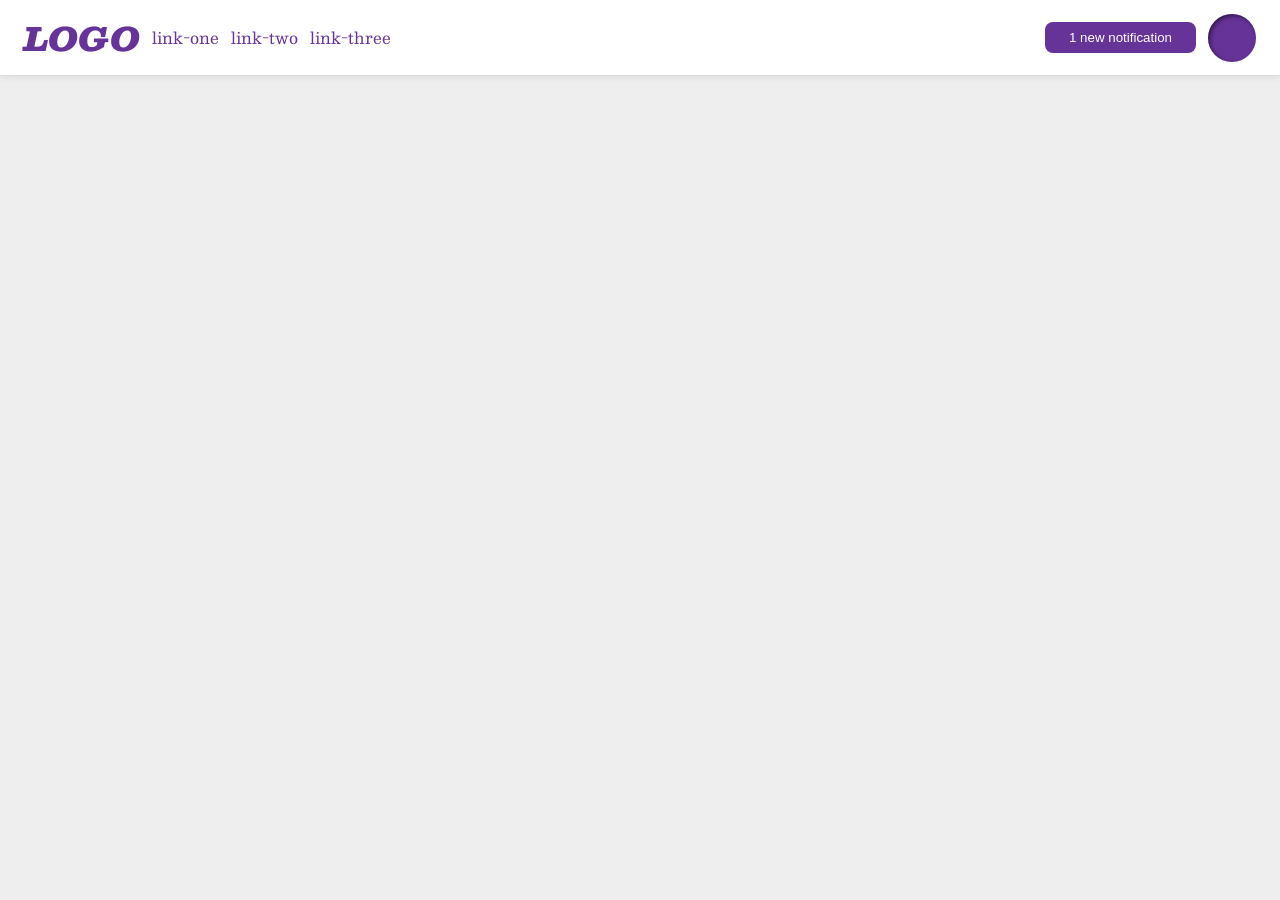
<file: foundations/flex/03-flex-header-2/index.html>
<!DOCTYPE html>
<html lang="en">
  <head>
    <meta charset="UTF-8">
    <meta http-equiv="X-UA-Compatible" content="IE=edge">
    <meta name="viewport" content="width=device-width, initial-scale=1.0">
    <title>Flex Header 2</title>
    <link rel="stylesheet" href="style.css">
  </head>
  <body>
    <div class="header">
      <div class="left-side">
        <div class="logo">
          LOGO
        </div>
        <ul class="links">
          <li><a href="https://google.com">link-one</a></li>
          <li><a href="https://google.com">link-two</a></li>
          <li><a href="https://google.com">link-three</a></li>
        </ul>
      </div>
      <div class="right-side">
        <button class="notifications">
          1 new notification
        </button>
        <div class="profile-image"></div>
      </div>
    </div>
  </body>
</html>
</file>
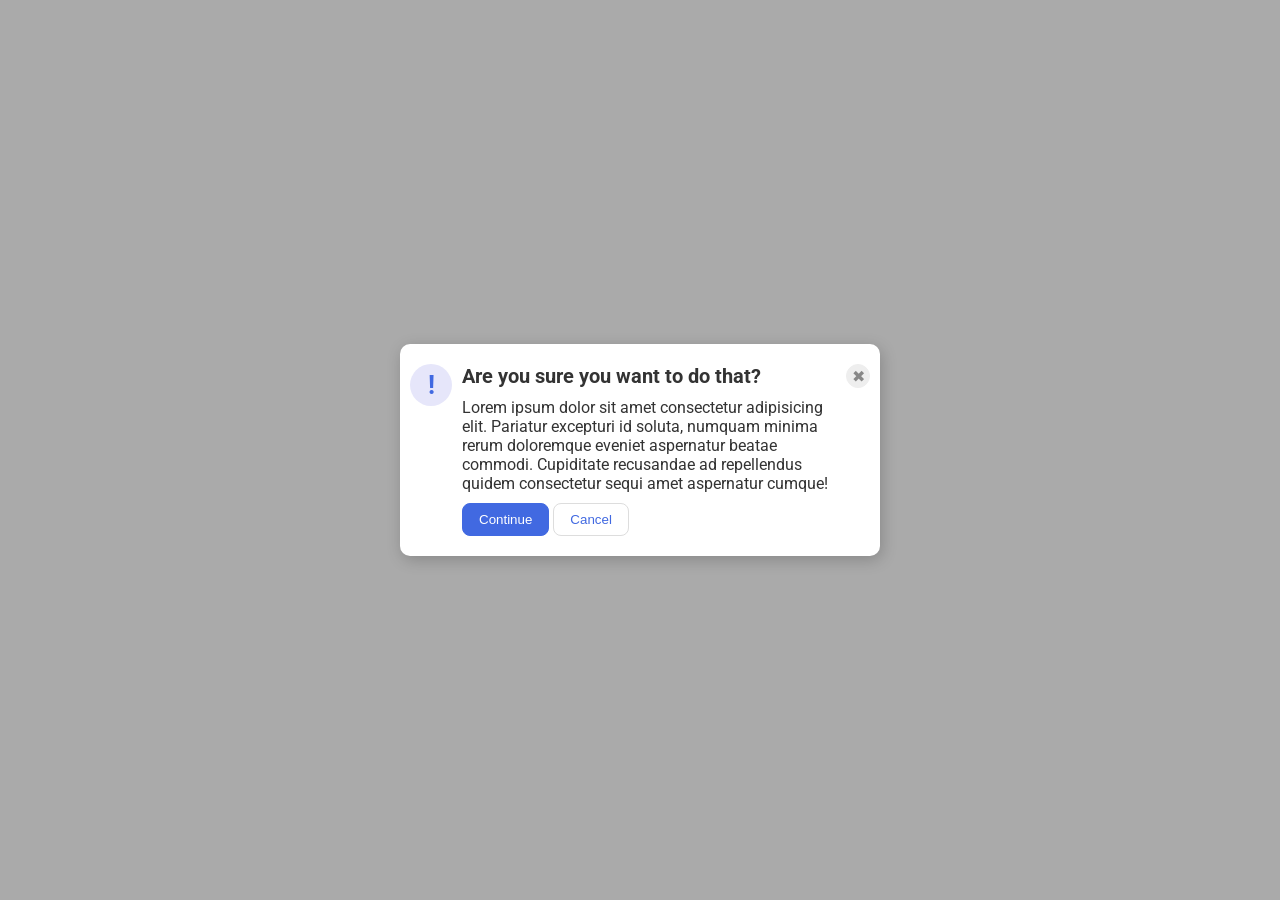
<file: foundations/flex/05-flex-modal/index.html>
<!DOCTYPE html>
<html lang="en">
  <head>
    <meta charset="UTF-8">
    <meta http-equiv="X-UA-Compatible" content="IE=edge">
    <meta name="viewport" content="width=device-width, initial-scale=1.0">
    <link rel="stylesheet" href="style.css">
    <title>Modal</title>
  </head>
  <body>
    <div class="modal">
      <div class="icon">!</div>
      <div class="warning">
        <div class="header">Are you sure you want to do that?</div>
        <div class="text">Lorem ipsum dolor sit amet consectetur adipisicing elit. Pariatur excepturi id soluta, numquam minima rerum doloremque eveniet aspernatur beatae commodi. Cupiditate recusandae ad repellendus quidem consectetur sequi amet aspernatur cumque!</div>
        <div class="confirmation">
          <button class="continue">Continue</button>
          <button class="cancel">Cancel</button>
        </div>
      </div>
      <button class="close-button">✖</button>
    </div>
  </body>
</html>
</file>
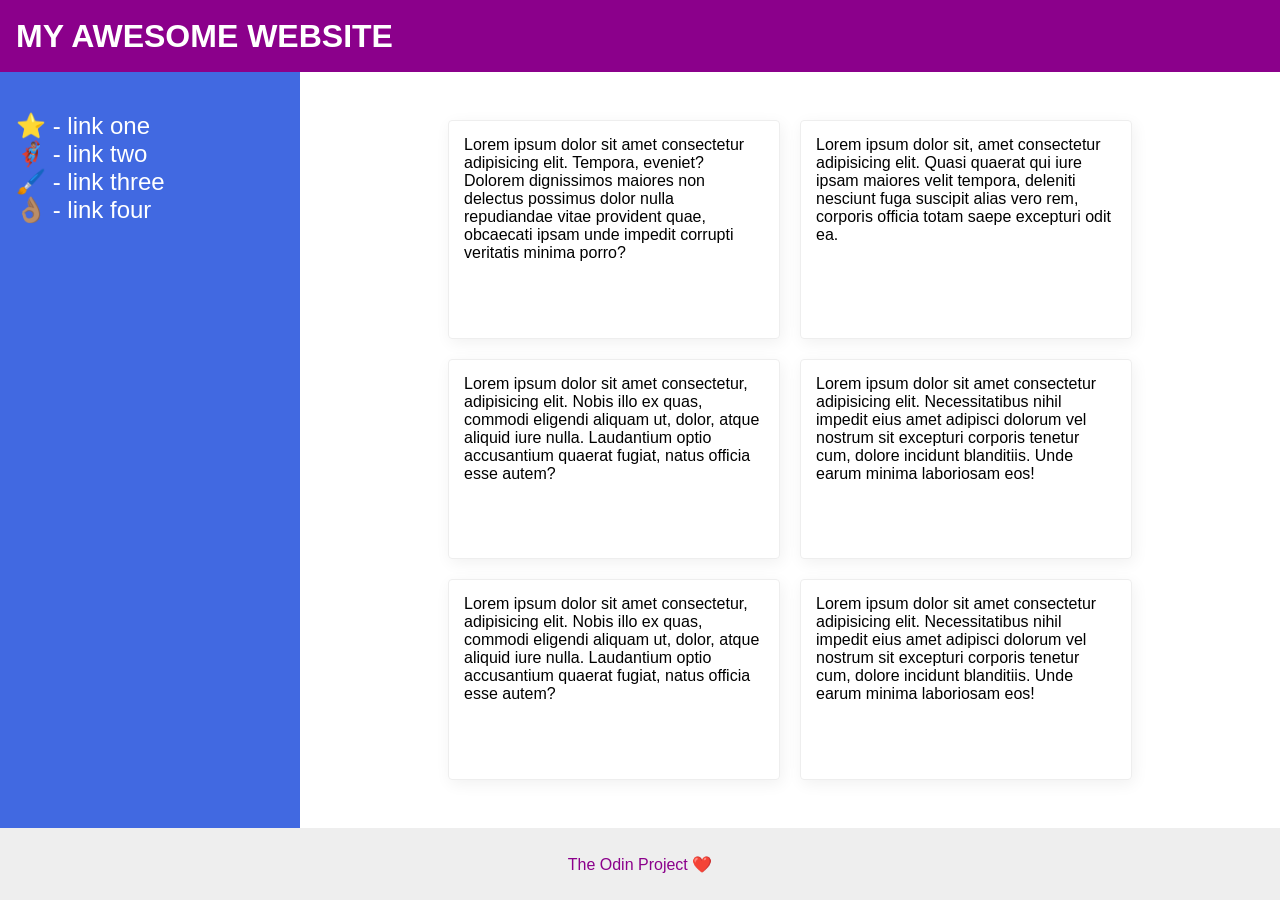
<file: foundations/flex/07-flex-layout-2/index.html>
<!DOCTYPE html>
<html lang="en">
  <head>
    <meta charset="UTF-8">
    <meta http-equiv="X-UA-Compatible" content="IE=edge">
    <meta name="viewport" content="width=device-width, initial-scale=1.0">
    <title>The Holy Grail</title>
    <link rel="stylesheet" href="style.css">
  </head>
  <body>
    <div class="header">
      MY AWESOME WEBSITE
    </div>
    
    <div class="main">
      <div class="sidebar">
        <ul>
          <li><a href="#">⭐ - link one</a></li>
          <li><a href="#">🦸🏽‍♂️ - link two</a></li>
          <li><a href="#">🖌️ - link three</a></li>
          <li><a href="#">👌🏽 - link four</a></li>
        </ul>
      </div>
      <div class="cards">
        <div class="card">Lorem ipsum dolor sit amet consectetur adipisicing elit. Tempora, eveniet? Dolorem dignissimos maiores non delectus possimus dolor nulla repudiandae vitae provident quae, obcaecati ipsam unde impedit corrupti veritatis minima porro?</div>
        <div class="card">Lorem ipsum dolor sit, amet consectetur adipisicing elit. Quasi quaerat qui iure ipsam maiores velit tempora, deleniti nesciunt fuga suscipit alias vero rem, corporis officia totam saepe excepturi odit ea.</div>
        <div class="card">Lorem ipsum dolor sit amet consectetur, adipisicing elit. Nobis illo ex quas, commodi eligendi aliquam ut, dolor, atque aliquid iure nulla. Laudantium optio accusantium quaerat fugiat, natus officia esse autem?</div>
        <div class="card">Lorem ipsum dolor sit amet consectetur adipisicing elit. Necessitatibus nihil impedit eius amet adipisci dolorum vel nostrum sit excepturi corporis tenetur cum, dolore incidunt blanditiis. Unde earum minima laboriosam eos!</div>
        <div class="card">Lorem ipsum dolor sit amet consectetur, adipisicing elit. Nobis illo ex quas, commodi eligendi aliquam ut, dolor, atque aliquid iure nulla. Laudantium optio accusantium quaerat fugiat, natus officia esse autem?</div>
        <div class="card">Lorem ipsum dolor sit amet consectetur adipisicing elit. Necessitatibus nihil impedit eius amet adipisci dolorum vel nostrum sit excepturi corporis tenetur cum, dolore incidunt blanditiis. Unde earum minima laboriosam eos!</div>
      </div>
    </div>
    
    <div class="footer">
      The Odin Project ❤️
    </div>
  </body>
</html>
</file>
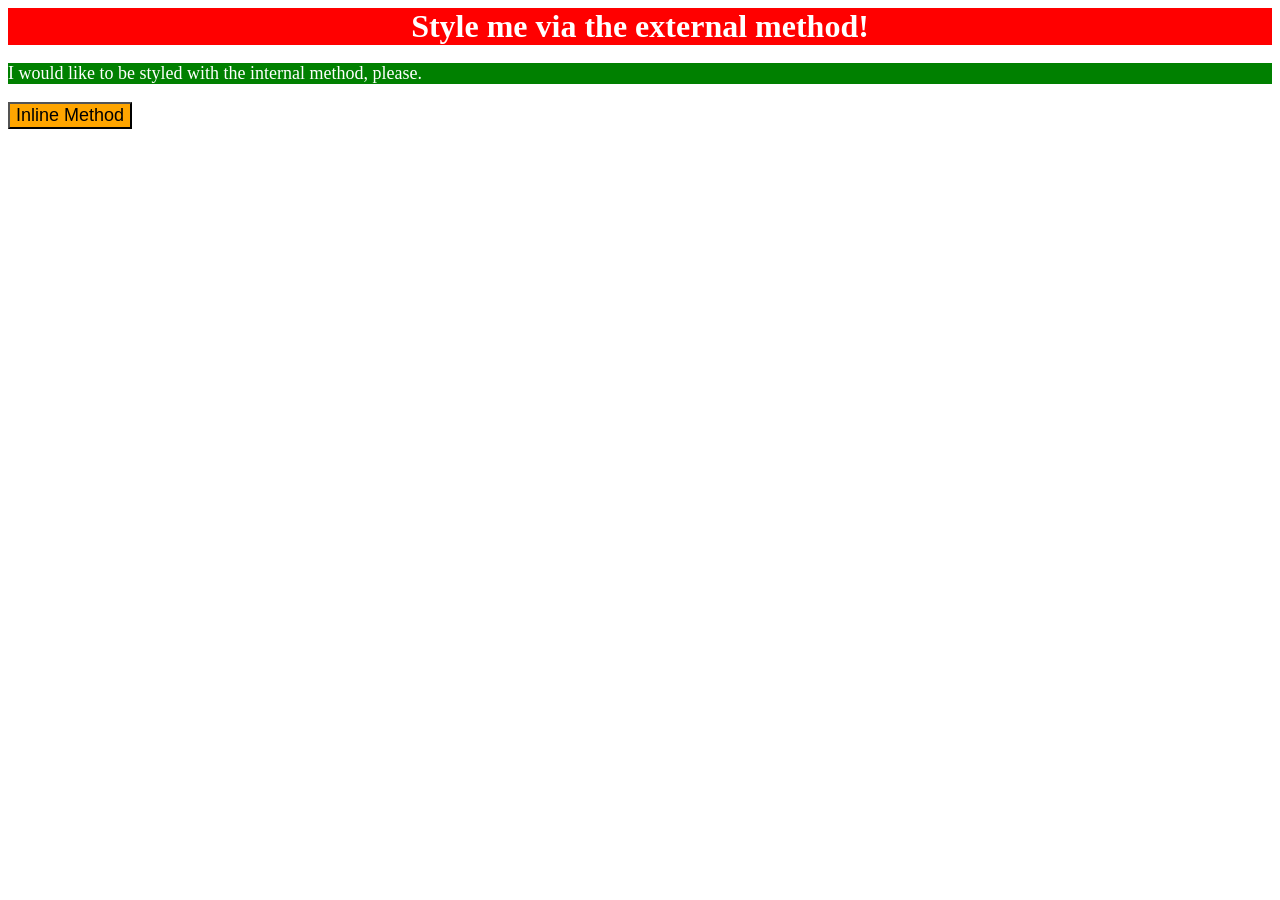
<file: foundations/intro-to-css/01-css-methods/index.html>
<!DOCTYPE html>
<html lang="en">
  <head>
    <meta charset="UTF-8">
    <meta http-equiv="X-UA-Compatible" content="IE=edge">
    <meta name="viewport" content="width=device-width, initial-scale=1.0">
    <title>Methods for Adding CSS</title>
    <link rel="stylesheet" href="style.css">
    <style>
      p {
        font-size: 18px;
        background-color: green;
        color: white;
      }
    </style>
  </head>
  <body>
    <div>Style me via the external method!</div>
    <p>I would like to be styled with the internal method, please.</p>
    <button style="font-size: 18px; background-color: orange;">Inline Method</button>
  </body>
</html>
</file>
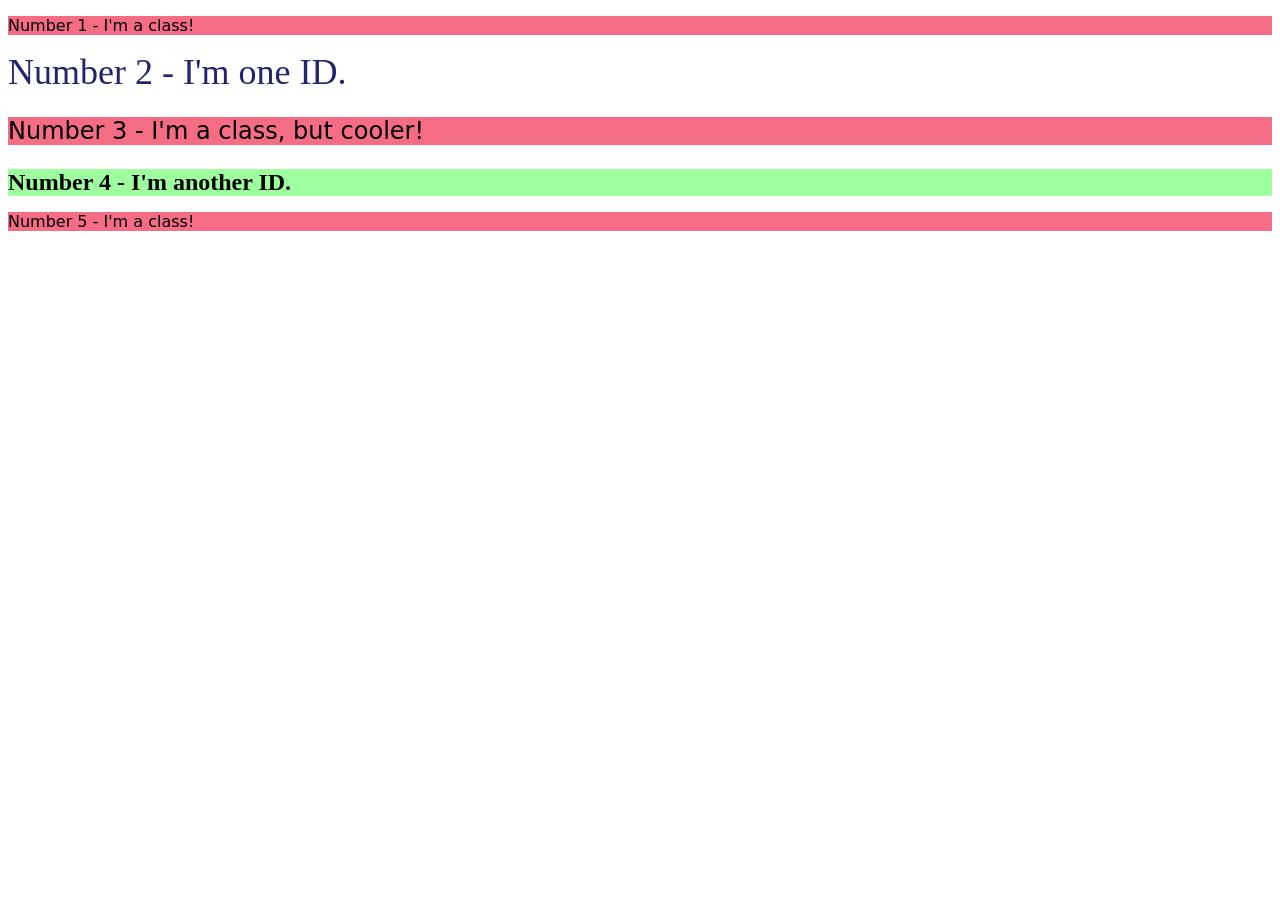
<file: foundations/intro-to-css/02-class-id-selectors/index.html>
<!DOCTYPE html>
<html lang="en">
  <head>
    <meta charset="UTF-8">
    <meta http-equiv="X-UA-Compatible" content="IE=edge">
    <meta name="viewport" content="width=device-width, initial-scale=1.0">
    <title>Class and ID Selectors</title>
    <link rel="stylesheet" href="style.css">
  </head>
  <body>
    <p class="odd-numbered">Number 1 - I'm a class!</p>
    <div id="second">Number 2 - I'm one ID.</div>
    <p class="odd-numbered extra-odd">Number 3 - I'm a class, but cooler!</p>
    <div id="forth">Number 4 - I'm another ID.</div>
    <p class="odd-numbered">Number 5 - I'm a class!</p>
  </body>
</html>
</file>
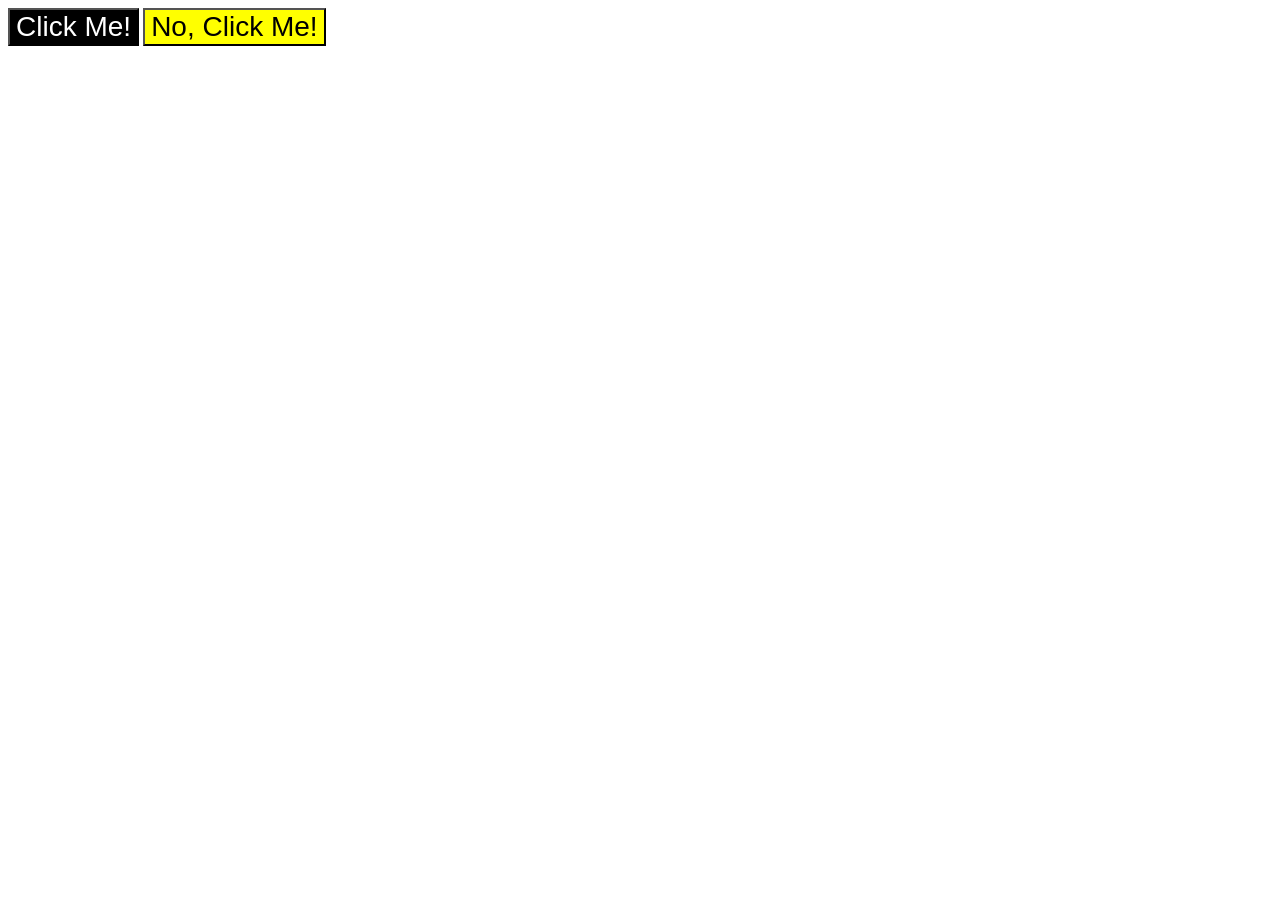
<file: foundations/intro-to-css/03-grouping-selectors/index.html>
<!DOCTYPE html>
<html lang="en">
  <head>
    <meta charset="UTF-8">
    <meta http-equiv="X-UA-Compatible" content="IE=edge">
    <meta name="viewport" content="width=device-width, initial-scale=1.0">
    <title>Grouping Selectors</title>
    <link rel="stylesheet" href="style.css">
  </head>
  <body>
    <button class="first-button">Click Me!</button>
    <button class="second-button">No, Click Me!</button>
  </body>
</html>
</file>
<file: foundations/flex/03-flex-header-2/style.css>
/* this is some magical font-importing.  
you'll learn about it later. */
@import url('https://fonts.googleapis.com/css2?family=Besley:ital,wght@0,400;1,900&display=swap');

body {
  margin: 0;
  background: #eee;
  font-family: Besley, serif;
}

.header {
  background: white;
  border-bottom: 1px solid #ddd;
  box-shadow: 0 0 8px rgba(0,0,0,.1);
  display: flex;
  justify-content: space-between;
  padding: 8px;
}

.profile-image {
  background: rebeccapurple;
  box-shadow: inset 2px 2px 4px rgba(0,0,0,.5);
  border-radius: 50%;
  width: 48px;
  height: 48px;
}

.logo {
  color: rebeccapurple;
  font-size: 32px;
  font-weight: 900;
  font-style: italic;
}

button {
  border: none;
  border-radius: 8px;
  background: rebeccapurple;
  color: white;
  padding: 8px 24px;
}

a {
  /* this removes the line under our links */
  text-decoration: none;
  color: rebeccapurple;
}

ul {
  list-style-type: none;
}
.right-side, .left-side {
  display: flex;
  align-items: center;
  padding: 0 16px;
  gap: 12px
}
.links {
  display: flex;
  gap: 12px;
  padding: 0;
}
</file>
<file: foundations/flex/05-flex-modal/style.css>
@import url('https://fonts.googleapis.com/css2?family=Roboto:wght@400;700&display=swap');

html, body {
  height: 100%;
}

body {
  font-family: Roboto, sans-serif;
  margin: 0;
  background: #aaa;
  color: #333;
  /* I'll give you this one for free lol */
  display: flex;
  align-items: center;
  justify-content: center;
}

.modal {
  background: white;
  width: 480px;
  border-radius: 10px;
  box-shadow: 2px 4px 16px rgba(0,0,0,.2);
  display: flex;
  padding: 10px 0 10px 0;
}

.icon {
  color: royalblue;
  font-size: 26px;
  font-weight: 700;
  background: lavender;
  width: 42px;
  height: 42px;
  border-radius: 50%;
  display: flex;
  align-items: center;
  justify-content: center;
  margin: 10px;
}

.close-button {
  background: #eee;
  border-radius: 50%;
  color: #888;
  font-weight: 400;
  font-size: 16px;
  height: 24px;
  width: 24px;
  display: flex;
  align-items: center;
  justify-content: center;
  border: 1px solid #eee;
  padding: 0;
  margin: 10px;
}

button {
  cursor: pointer;
  padding: 8px 16px;
  border-radius: 8px;
}

button.continue {
  background: royalblue;
  border: 1px solid royalblue;
  color: white;
}

button.cancel {
  background: white;
  border: 1px solid #ddd;
  color: royalblue;
}
.warning {
  display: flex;
  flex-direction: column;
  padding: 10px 0px 10px 0px;
  flex: 1;
  gap: 10px;
}
.header {
  font-size: 20px;
  font-weight: bolder;
}
</file>
<file: foundations/flex/07-flex-layout-2/style.css>
body {
  font-family: -apple-system, BlinkMacSystemFont, 'Segoe UI', Roboto, Oxygen, Ubuntu, Cantarell, 'Open Sans', 'Helvetica Neue', sans-serif;
  margin: 0;
  min-height: 100vh;
  display: flex;
  flex-direction: column;
  justify-content: space-between;
}

.header {
  height: 72px;
  background: darkmagenta;
  color: white;
  font-size: 32px;
  font-weight: 900;
  display: flex;
  align-items: center;
  padding-left: 16px;
}

.footer {
  height: 72px;
  background: #eee;
  color: darkmagenta;
}

.sidebar {
  width: 300px;
  background: royalblue;
  box-sizing: border-box;
}

.card {
  border: 1px solid #eee;
  box-shadow: 2px 4px 16px rgba(0,0,0,.06);
  border-radius: 4px;
  width: 300px;
  height: auto;
  padding: 15px;
}
a {
  text-decoration: none;
  color: inherit;
}
li {
  list-style-type: none;
}
.main {
  display: flex;
  flex: 1;
}
.sidebar {
  width: 300px;
  flex: 1 0 auto;
}
.sidebar>ul {
  display: flex;
  flex-direction: column;
  padding: 16px;
  font-size: 24px;
  color: white;
}
.cards {
  display: flex;
  justify-content: center;
  flex-wrap: wrap;
  gap: 20px;
  padding: 48px;
}
.footer {
  display: flex;
  align-items: center;
  justify-content: center;
}
</file>
<file: foundations/intro-to-css/01-css-methods/style.css>
div {
    text-align: center;
    background-color: red;
    color: white;
    font-size: 32px;
    font-weight: bold;
}
</file>
<file: foundations/intro-to-css/02-class-id-selectors/style.css>
.odd-numbered {
    font-family: 'Verdana', 'DejaVu Sans', sans-serif;
    background-color: rgb(245, 109, 132);
}
#second {
    font-size: 36px;
    color: rgb(36, 36, 110);
}
.extra-odd {
    font-size: 24px;
}
#forth {
    font-size: 24px;
    font-weight: bold;
    background-color: rgb(158, 255, 158);
}
</file>
<file: foundations/intro-to-css/03-grouping-selectors/style.css>
.first-button,.second-button{
    font-family: 'Helvetica','Times New Roman', sans-serif;
    font-size: 28px;
}
.first-button{
    background-color: black;
    color: white;
}
.second-button{
    background-color: yellow;
}
</file>
